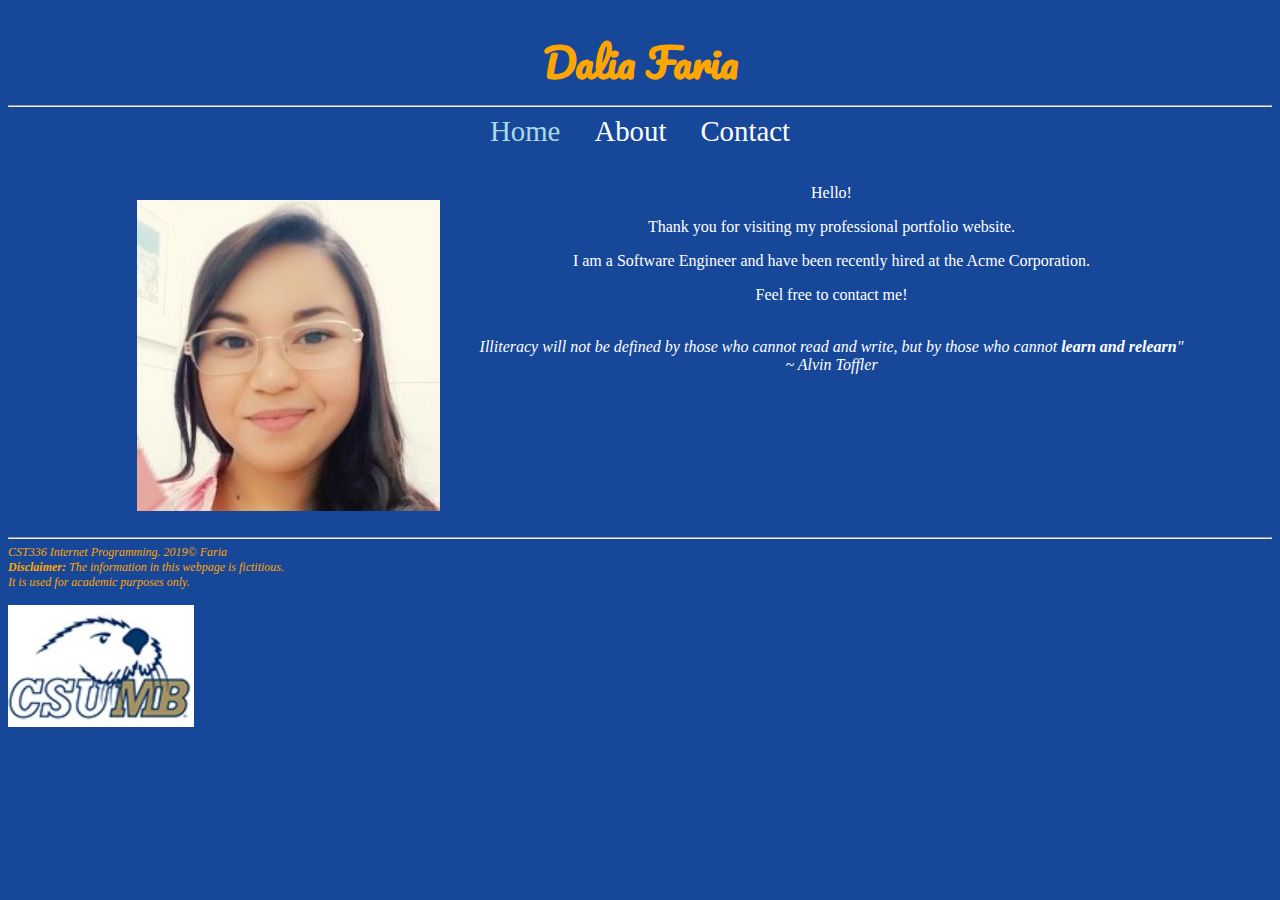
<file: index.html>
<!DOCTYPE html>
<html>
<!--

First Website
and comment
in html
(comments can span multiple lines)

-->

<!-- This is the head -->
<!-- All styles and javascript go inside the head -->
    <head>
        <meta charset="utf-8" />
        <link href="https://fonts.googleapis.com/css?family=Pacifico&display=swap" rel="stylesheet">
        <title> Dalia Faria: Personal Website </title>
        <link href="css/styles.css" rel="stylesheet" type="text/css" />
    </head>
<!-- closing head -->

    <!-- This is the body -->
    <!-- This is where we place the content of our website -->
    <body>
        <header>
            <h1> Dalia Faria </h1>
        </header>
        <hr />
        <nav>
            <a href="index.html" style="color:lightblue">Home</a>
            <a href="about.html">About</a>
            <a href="contact.html">Contact</a>
        </nav>
        
        <br /><br />
        
        <main>
            <figure>
                <img src="img/me.JPG" alt="Picture of Dalia Faria" />
            </figure>
            
            <div>
                Hello! <br />
                <p>Thank you for visiting my professional portfolio website.</p>
                <p>I am a Software Engineer and have been recently hired at the Acme Corporation.</p>
                <p>Feel free to contact me!</p>
                
                <br />
                
                <em>Illiteracy will not be defined by those who cannot read and write, but by those who cannot <strong>learn and relearn</strong>"<br />~ Alvin Toffler
                
            </div>
            
        </main>
        
        <!-- This is the footer -->
        <!-- The footer goes inside the body but not always -->
        <footer>
            <hr>
            CST336 Internet Programming. 2019&copy; Faria <br />
            <strong>Disclaimer:</strong> The information in this webpage is fictitious. <br />
            It is used for academic purposes only.
            <br /><br />
            <img src="img/csumb.JPG" alt="CSUMB Logo">
        </footer>
        <!-- closing footer -->
    </body>
        <!-- closing body -->
</html>
</file>
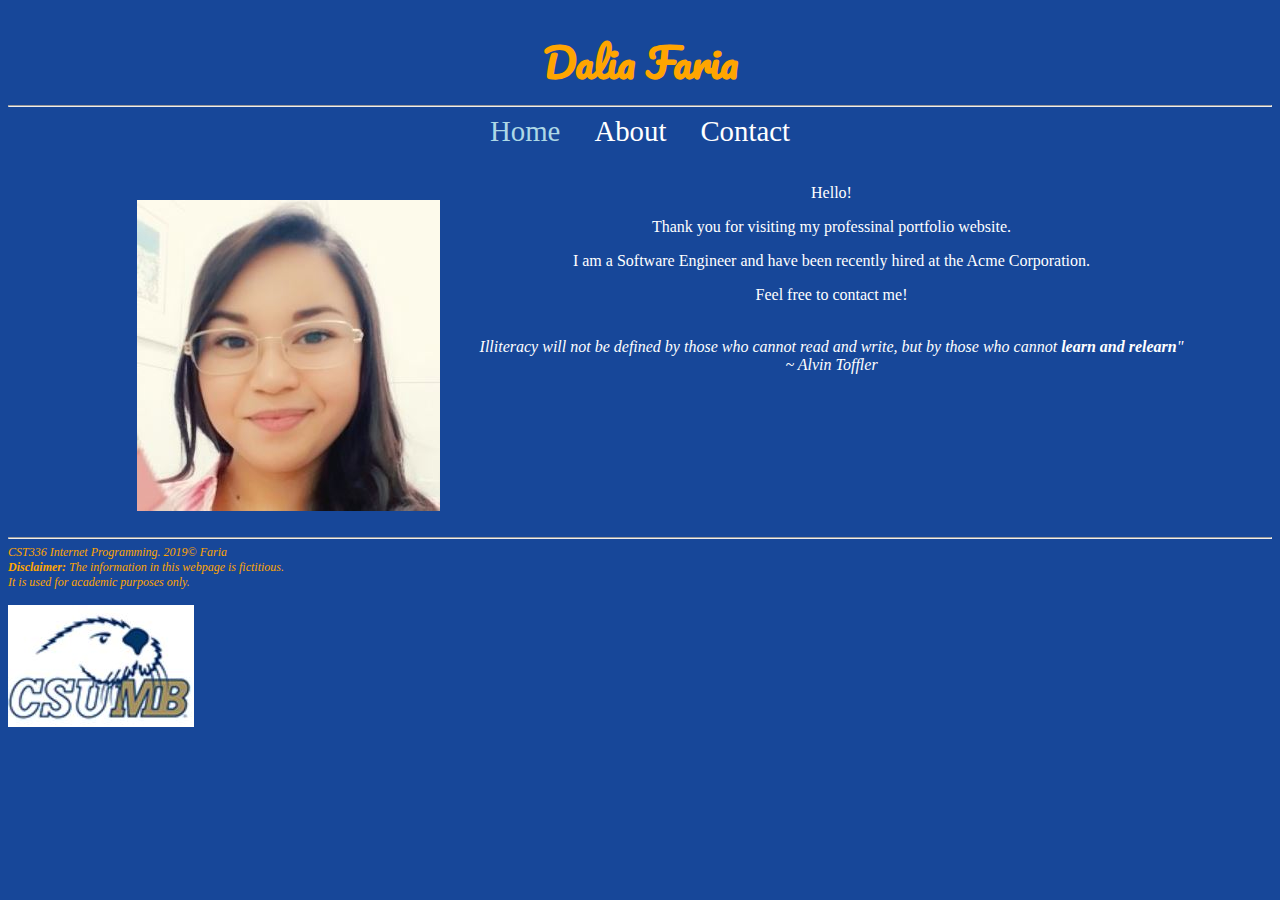
<file: portfolio/index.html>
<!DOCTYPE html>
<html>
<!--

First Website
and comment
in html
(comments can span multiple lines)

-->

<!-- This is the head -->
<!-- All styles and javascript go inside the head -->
    <head>
        <meta charset="utf-8" />
        <link href="https://fonts.googleapis.com/css?family=Pacifico&display=swap" rel="stylesheet">
        <title> Dalia Faria: Personal Website </title>
        <link href="css/styles.css" rel="stylesheet" type="text/css" />
    </head>
<!-- closing head -->

    <!-- This is the body -->
    <!-- This is where we place the content of our website -->
    <body>
        <header>
            <h1> Dalia Faria </h1>
        </header>
        <hr />
        <nav>
            <a href="index.html" style="color:lightblue">Home</a>
            <a href="about.html">About</a>
            <a href="contact.html">Contact</a>
        </nav>
        
        <br /><br />
        
        <main>
            <figure>
                <img src="img/me.JPG" alt="Picture of Dalia Faria" />
            </figure>
            
            <div>
                Hello! <br />
                <p>Thank you for visiting my professinal portfolio website.</p>
                <p>I am a Software Engineer and have been recently hired at the Acme Corporation.</p>
                <p>Feel free to contact me!</p>
                
                <br />
                
                <em>Illiteracy will not be defined by those who cannot read and write, but by those who cannot <strong>learn and relearn</strong>"<br />~ Alvin Toffler
                
            </div>
            
        </main>
        
        <!-- This is the footer -->
        <!-- The footer goes inside the body but not always -->
        <footer>
            <hr>
            CST336 Internet Programming. 2019&copy; Faria <br />
            <strong>Disclaimer:</strong> The information in this webpage is fictitious. <br />
            It is used for academic purposes only.
            <br /><br />
            <img src="img/csumb.JPG" alt="CSUMB Logo">
        </footer>
        <!-- closing footer -->
    </body>
        <!-- closing body -->
</html>
</file>
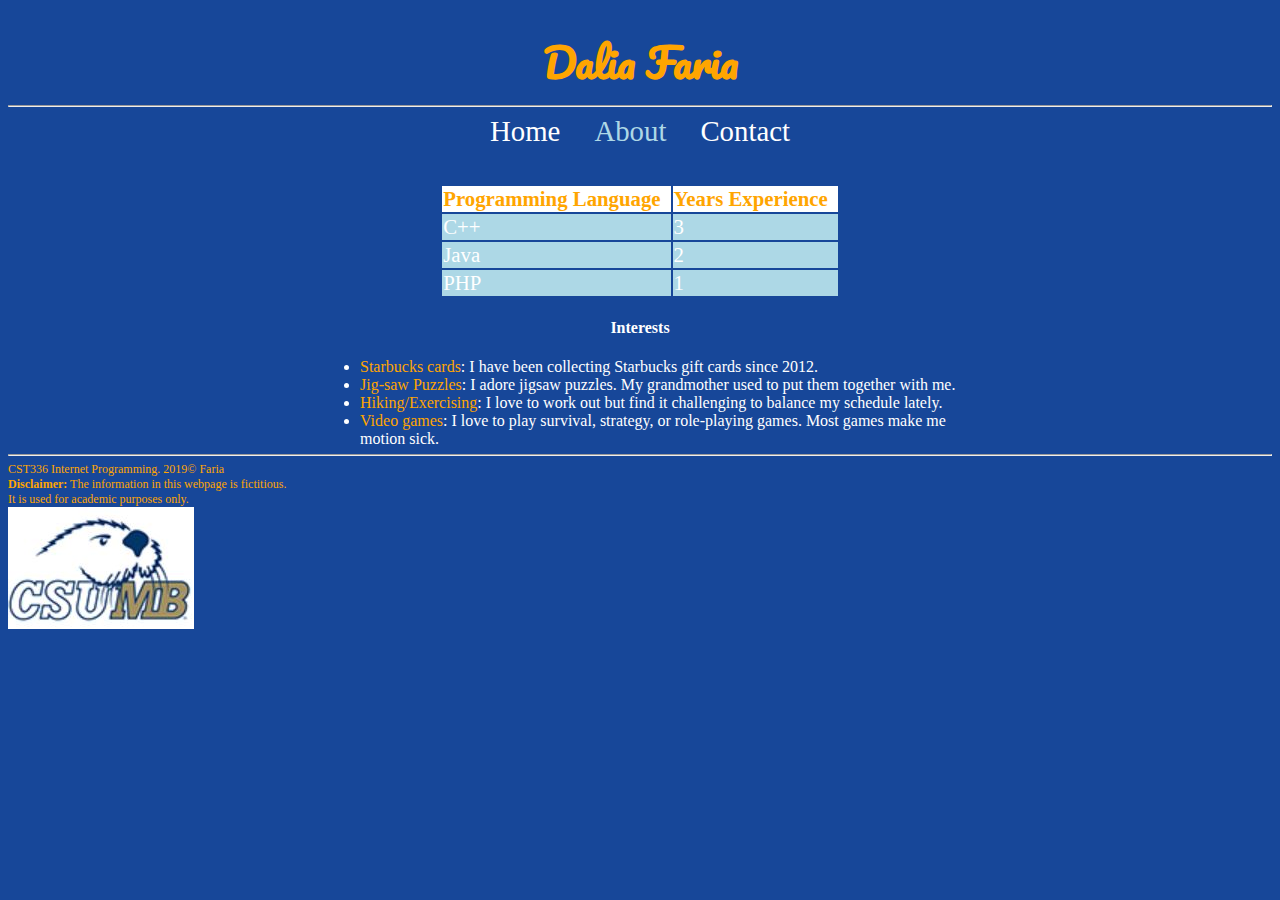
<file: about.html>
<!DOCTYPE html>
<html>
<!--

First Website
and comment
in html
(comments can span multiple lines)

-->

<!-- This is the head -->
<!-- All styles and javascript go inside the head -->
    <head>
        <meta charset="utf-8" />
        <link href="https://fonts.googleapis.com/css?family=Pacifico&display=swap" rel="stylesheet">
        <title> Dalia Faria: Personal Website </title>
        <link href="css/styles.css" rel="stylesheet" type="text/css" />
    </head>
<!-- closing head -->

    <!-- This is the body -->
    <!-- This is where we place the content of our website -->
    <body>
        <header>
            <h1> Dalia Faria </h1>
        </header>
        <hr />
        <nav>
            <a href="index.html">Home</a>
            <a href="about.html" style="color:lightblue">About</a>
            <a href="contact.html">Contact</a>
        </nav>
        
        <br /><br />
        
       <!-- div with an id called content -->
       <div id="content">
           <!-- Create the table to hold experience data -->
           <table>
               <tr id="table-header">
                   <td><strong>Programming Language</strong></td>
                   <td><strong>Years Experience</strong></td>
               </tr>
               <tr class="table-row">
                   <td>C++</td>
                   <td>3</td>
               </tr>
               <tr class="table-row">
                   <td>Java</td>
                   <td>2</td>
               </tr>
               <tr class="table-row">
                   <td>PHP</td>
                   <td>1</td>
               </tr>
           </table>
           
           <h4>Interests</h4>
           <ul>
               <li><span class="hobby">Starbucks cards</span>: I have been collecting Starbucks gift cards since 2012.</li>
               <li><span class="hobby">Jig-saw Puzzles</span>: I adore jigsaw puzzles. My grandmother used to put them together with me.</li>
               <li><span class="hobby">Hiking/Exercising</span>: I love to work out but find it challenging to balance my schedule lately.</li>
               <li><span class="hobby">Video games</span>: I love to play survival, strategy, or role-playing games. Most games make me motion sick.</li>
           </ul>
       </div>
        
        <!-- This is the footer -->
        <!-- The footer goes inside the body but not always -->
        <footer>
            <hr>
            CST336 Internet Programming. 2019&copy; Faria <br />
            <strong>Disclaimer:</strong> The information in this webpage is fictitious. <br />
            It is used for academic purposes only.
            <br />
            <img src="img/csumb.JPG" alt="CSUMB Logo">
        </footer>
        <!-- closing footer -->
    </body>
        <!-- closing body -->
</html>
</file>
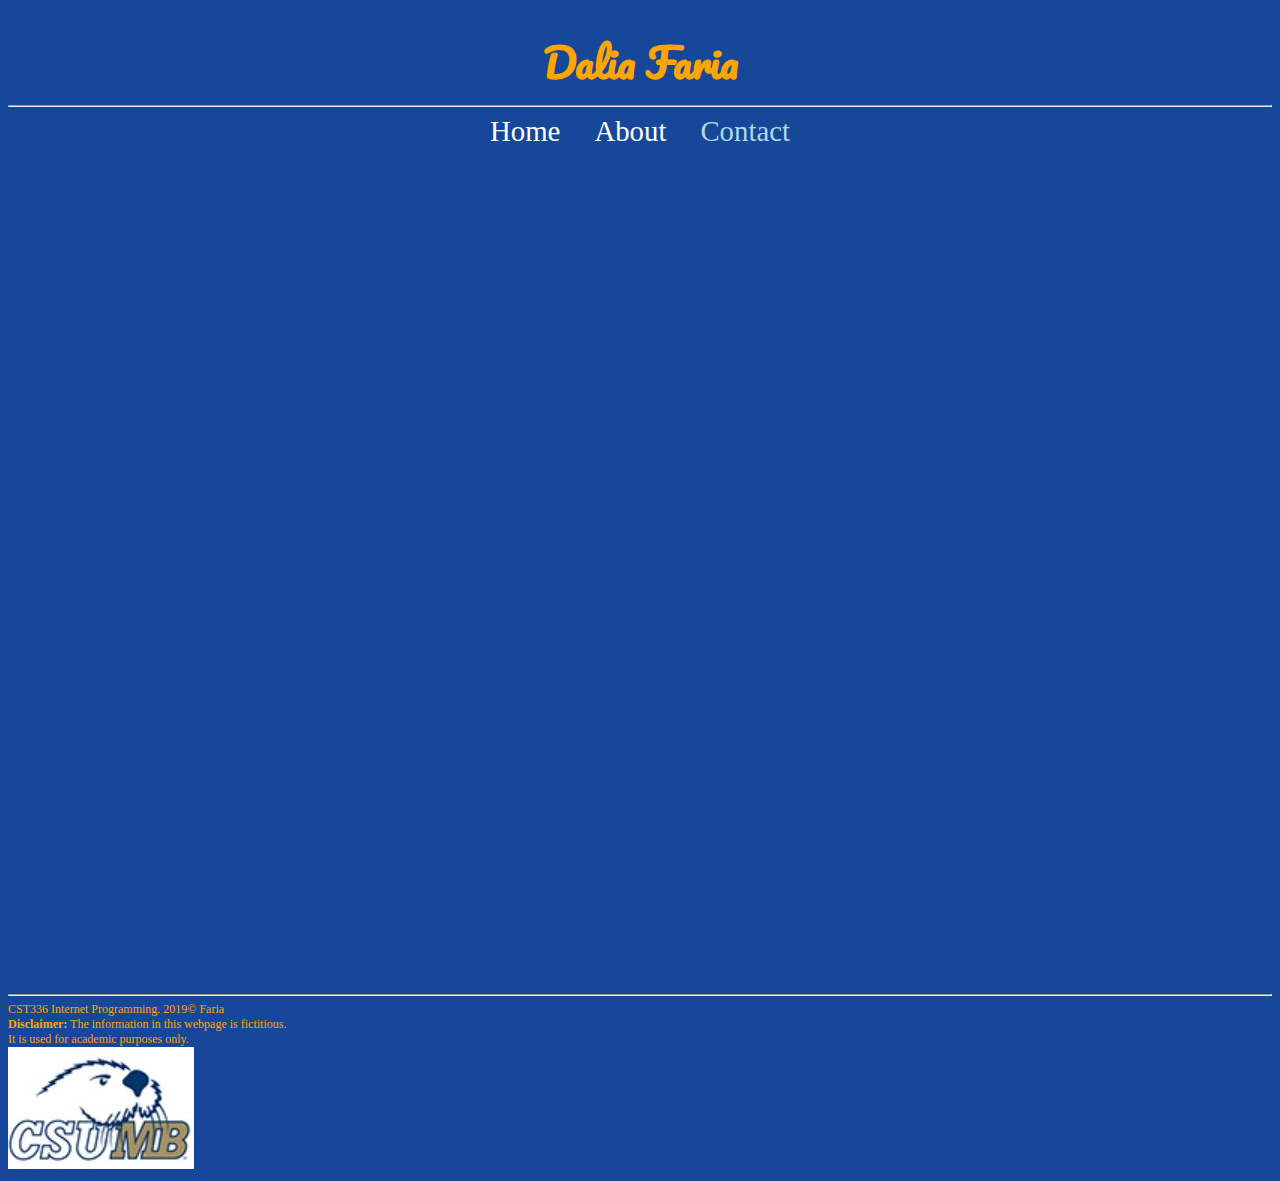
<file: contact.html>
<!DOCTYPE html>
<html>
<!--

First Website
and comment
in html
(comments can span multiple lines)

-->

<!-- This is the head -->
<!-- All styles and javascript go inside the head -->
    <head>
        <meta charset="utf-8" />
        <link href="https://fonts.googleapis.com/css?family=Pacifico&display=swap" rel="stylesheet">
        <title> Dalia Faria: Personal Website </title>
        <link href="css/styles.css" rel="stylesheet" type="text/css" />
    </head>
<!-- closing head -->

    <!-- This is the body -->
    <!-- This is where we place the content of our website -->
    <body>
        <header>
            <h1> Dalia Faria </h1>
        </header>
        <hr />
        <nav>
            <a href="index.html">Home</a>
            <a href="about.html">About</a>
            <a href="contact.html" style="color:lightblue">Contact</a>
        </nav>
        
        <br /><br />
        
        <div id="content">
            <iframe src="https://docs.google.com/forms/d/e/1FAIpQLSebC00FXkqyoTykwvqqiAVIgEVHeKqMZqZHyY1zFnsZnXAHdg/viewform?embedded=true" width="700" height="800" frameborder="0" marginheight="0" marginwidth="0">Loading…</iframe>
        </div>
        
        
        <!-- This is the footer -->
        <!-- The footer goes inside the body but not always -->
        <footer>
            <hr>
            CST336 Internet Programming. 2019&copy; Faria <br />
            <strong>Disclaimer:</strong> The information in this webpage is fictitious. <br />
            It is used for academic purposes only.
            <br />
            <img src="img/csumb.JPG" alt="CSUMB Logo">
        </footer>
        <!-- closing footer -->
    </body>
        <!-- closing body -->
</html>
</file>
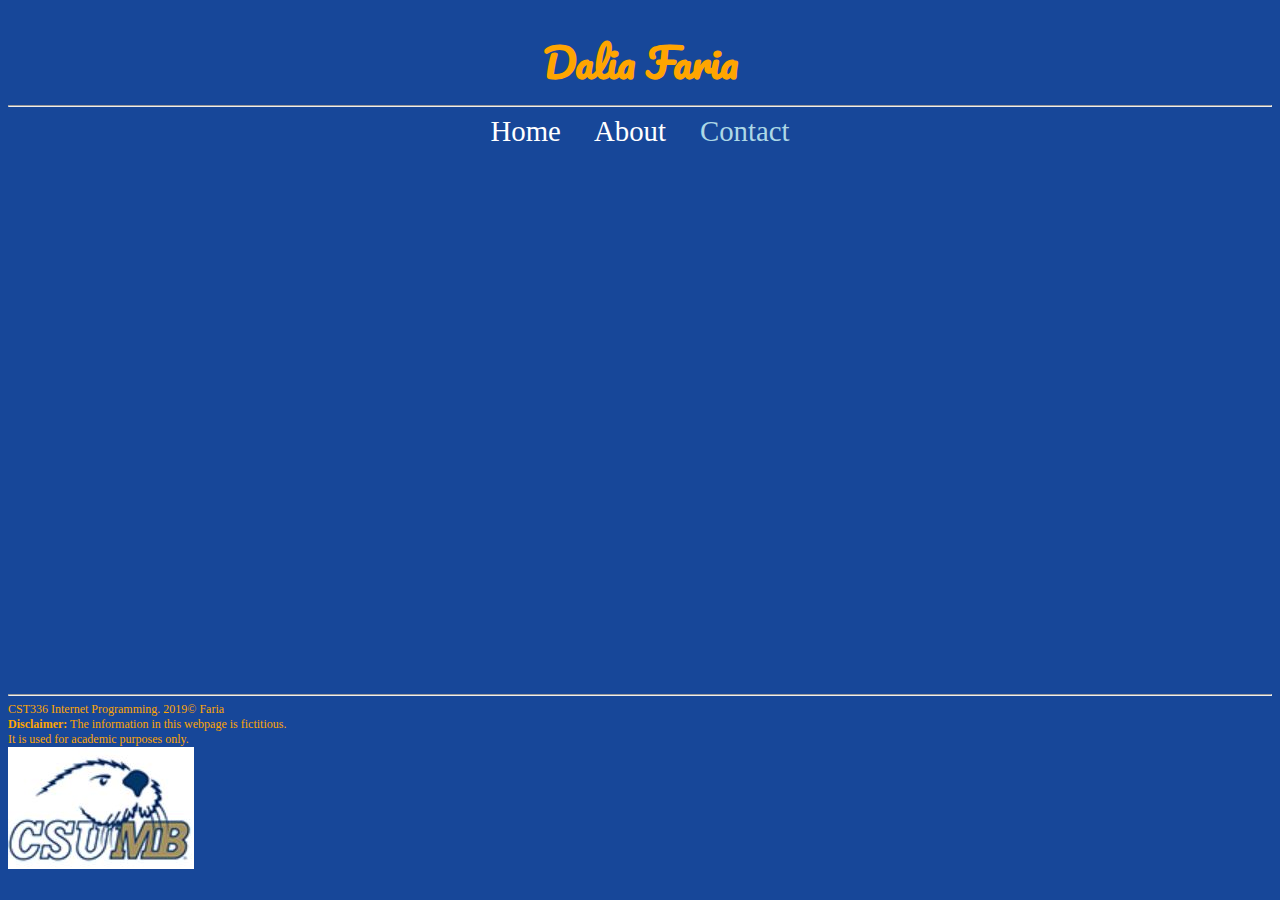
<file: portfolio/contact.html>
<!DOCTYPE html>
<html>
<!--

First Website
and comment
in html
(comments can span multiple lines)

-->

<!-- This is the head -->
<!-- All styles and javascript go inside the head -->
    <head>
        <meta charset="utf-8" />
        <link href="https://fonts.googleapis.com/css?family=Pacifico&display=swap" rel="stylesheet">
        <title> Dalia Faria: Personal Website </title>
        <link href="css/styles.css" rel="stylesheet" type="text/css" />
    </head>
<!-- closing head -->

    <!-- This is the body -->
    <!-- This is where we place the content of our website -->
    <body>
        <header>
            <h1> Dalia Faria </h1>
        </header>
        <hr />
        <nav>
            <a href="index.html">Home</a>
            <a href="about.html">About</a>
            <a href="contact.html" style="color:lightblue">Contact</a>
        </nav>
        
        <br /><br />
        
        <div id="content">
            <iframe src="https://docs.google.com/forms/d/e/1FAIpQLSebC00FXkqyoTykwvqqiAVIgEVHeKqMZqZHyY1zFnsZnXAHdg/viewform?embedded=true" width="600" height="500" frameborder="0" marginheight="0" marginwidth="0">Loading…</iframe>
        </div>
        
        
        <!-- This is the footer -->
        <!-- The footer goes inside the body but not always -->
        <footer>
            <hr>
            CST336 Internet Programming. 2019&copy; Faria <br />
            <strong>Disclaimer:</strong> The information in this webpage is fictitious. <br />
            It is used for academic purposes only.
            <br />
            <img src="img/csumb.JPG" alt="CSUMB Logo">
        </footer>
        <!-- closing footer -->
    </body>
        <!-- closing body -->
</html>
</file>
<file: css/styles.css>
body {
    background-color:#174799;
    color:white;
}

header {
    text-align: center;
    color: orange;
}

h1 {
    font-family: 'Pacifico', cursive;
    font-size: 2.5em;
    margin-bottom: 0px;
}

main, nav
{
    text-align: center;
    color: white;
}

nav a {    /* links within "nav" container */
    padding:15px;
    padding-bottom:4px;
    font-size: 1.8em;
    text-decoration: none; /* removes underline */
    color: white; /* by default, links are blue */
}

nav a:hover { /* pseudo class */
    border-bottom:2px orange solid;
    font-size: 2em;
    transition: .9s; /*transition effect*/
}

main {
    display: flex;
    justify-content: center;
}

footer {
    font-size: 0.75em;
    color: orange;
}

table {
    margin: 0px auto;
}

td {
    padding-right: 10px;
    font-size: 1.3em;
}

td strong {
    color: orange;
}

#table-header {
    background-color: white;
}

.table-row {
    background-color: lightblue;
}

ul {
    width: 600px;
    margin: 0 auto;
    text-align: left;
}

.hobby {
    color: orange;
}

h4 {
    text-align: center;
}
</file>
<file: portfolio/css/styles.css>
body {
    background-color:#174799;
    color:white;
}

header {
    text-align: center;
    color: orange;
}

h1 {
    font-family: 'Pacifico', cursive;
    font-size: 2.5em;
    margin-bottom: 0px;
}

main, nav
{
    text-align: center;
    color: white;
}

nav a {    /* links within "nav" container */
    padding:15px;
    padding-bottom:4px;
    font-size: 1.8em;
    text-decoration: none; /* removes underline */
    color: white; /* by default, links are blue */
}

nav a:hover { /* pseudo class */
    border-bottom:2px orange solid;
    font-size: 2em;
    transition: .9s; /*transition effect*/
}

main {
    display: flex;
    justify-content: center;
}

footer {
    font-size: 0.75em;
    color: orange;
}

table {
    margin: 0px auto;
}

td {
    padding-right: 10px;
    font-size: 1.3em;
}

td strong {
    color: orange;
}

#table-header {
    background-color: white;
}

.table-row {
    background-color: lightblue;
}

ul {
    width: 600px;
    margin: 0 auto;
    text-align: left;
}

.hobby {
    color: orange;
}

h4 {
    text-align: center;
}
</file>
